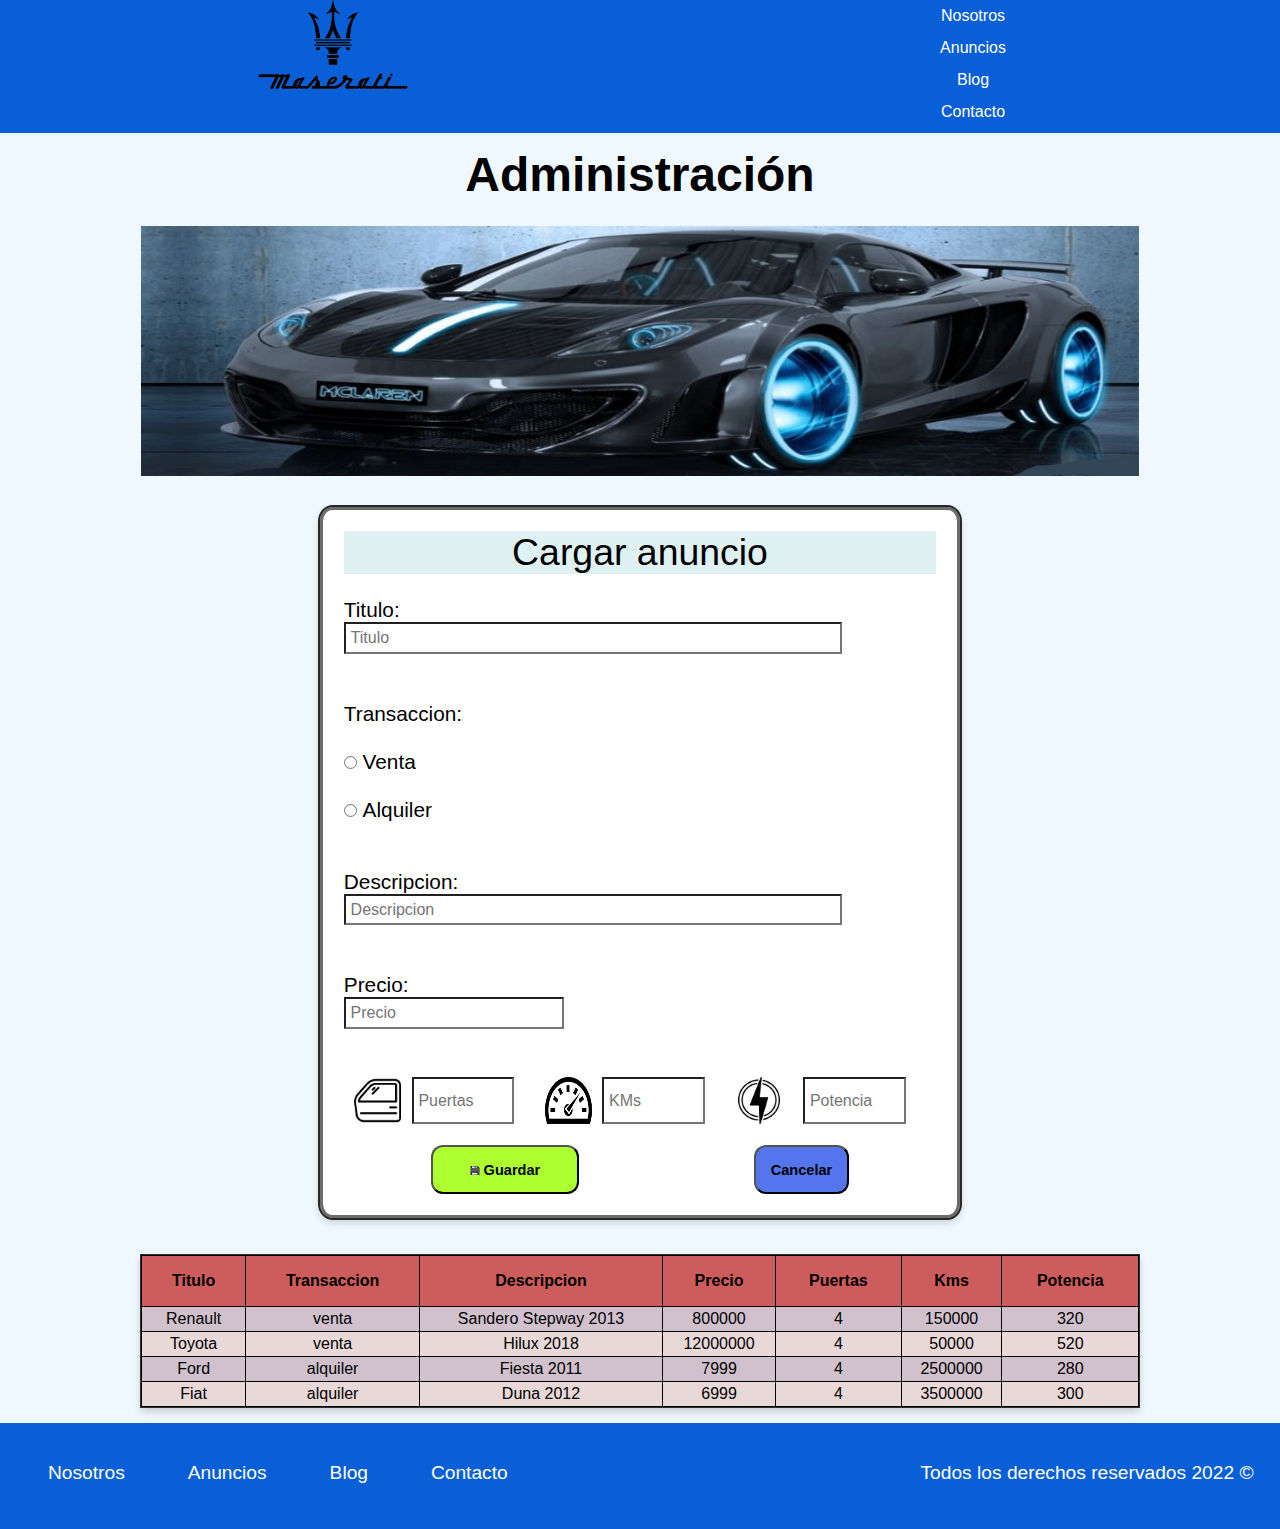
<file: administracion.html>
<!DOCTYPE html>
<html lang="en">
<head>
    <meta charset="UTF-8">
    <meta http-equiv="X-UA-Compatible" content="IE=edge">
    <meta name="viewport" content="width=device-width, initial-scale=1.0">
    <title>Administracion</title>
    <link rel="stylesheet" href="./css/styles_administracion.css" /> 
</head>
<head>
<body>
    <!-- Navbar -->
    <nav>
        <a href="./index.html" class="href_non_decoration" target="_blank">
            <img src="./imagenes/logo_maserati.png" alt="logo" id="img_logo">
        </a>
        <ul id="menu">
            <li class="nav_li"><a href="./index.html" class="href_non_decoration" target="_blank">Nosotros</a></li>
            <li class="nav_li"><a href="./administracion.html" class="href_non_decoration">Anuncios</a></li>
            <li class="nav_li"><a href="#" class="href_non_decoration">Blog</a></li>
            <li class="nav_li"><a href="#" class="href_non_decoration">Contacto</a></li>
        </ul>
    </nav>
  
    <!--Encabezado-->
    <header>
        <h1 class="title">Administración</h1>
    
        <div class="img_container">
            <img src="./imagenes/portada.jpg" alt="portada maserati paris" id="portada"/>
        </div>
    </header>
  
    
    <!--Formulario que añade a la tabla dinamica -->
    <form id="ABM_Form">
        <p id="formTitle">Cargar anuncio</p><br>
        <label for="txtTitulo">Titulo:</label><br>
        <input type="text" name="titulo" id="txtTitulo" placeholder="Titulo" size="50"/>
        <br>
        <small></small>
        <br/><br/>

        <label for="txtTransaccion">Transaccion:</label>
        <br><br>
        <input type="radio" name="transaccion" id="txtVenta" value="venta" />
        <label for="txtVenta">Venta</label><br><br>
        <input type="radio" name="transaccion" id="txtAlquiler" value="alquiler"/>
        <label for="txtAlquiler">Alquiler</label>
        <br>
        <small></small>
        <br><br>

        <label for="txtDescripcion">Descripcion:</label><br>
        <input type="text" name="descripcion" id="txtDescripcion" placeholder="Descripcion" size="50" />
        <br>
        <small></small>
        <br><br>

        <label for="txtPrecio">Precio:</label><br>
        <input type="number" name="precio" id="txtPrecio" placeholder="Precio" />
        <br>
        <small></small>
        <br><br>
        <div class="inputsAuto">
            <img src="./imagenes/icono_puerta.png" alt="icono puerta" class="icono">
            <input type="number" name="puertas" id="txtPuertas" placeholder="Puertas" />
            <br>
            <small></small>
    
            <img src="./imagenes/icono_kms.png" alt="icono kms" class="icono">
            <input type="number" name="kms" id="txtKms" placeholder="KMs"/>
            <br>
            <small></small>
    
            <img src="./imagenes/icono_potencia.png" alt="icono potencia" class="icono"><br>
            <input type="number" name="potencia" id="txtPotencia" placeholder="Potencia"/>
            <br>
            <small></small>
        </div>
    

        <div id="formDivBtn">
            <button class="formButton" id="btnCargar"><img src="./imagenes/icono_guardar.png" alt="icono potencia" class="icono">  Guardar</button>
            <button class="formButton" id="btnCancelar">Cancelar</button>
            <!--Los botones de eliminar y modificar se crean en el DOM-->
        </div>
    </form>  

    <!--Spinner de carga-->
    <div id="containerSpinner">   
    </div>

    <!--Tabla dinamica de anuncios-->
    <div id="divTabla">
    </div>

    <!--Footer-->
    <footer>
        <ul id="menu_footer">
            <li class="footer_li"><a href="#" class="href_non_decoration">Nosotros</a></li>
            <li class="footer_li"><a href="./administracion.html" class="href_non_decoration" target="_blank">Anuncios</a></li>
            <li class="footer_li"><a href="#" class="href_non_decoration">Blog</a></li>
            <li class="footer_li"><a href="#" class="href_non_decoration">Contacto</a></li>
        </ul>
        <p id="copy_footer">Todos los derechos reservados 2022 &copy;</p>
    </footer>

<script src="./js/app.js" type="module"></script>
</body>
</html>
</file>
<file: css/styles_administracion.css>
* {
    margin: 0;
    padding: 0;
    font-family: 'Segoe UI', Tahoma, Geneva, Verdana, sans-serif;
}

body{
    background-color: aliceblue;
}

.title{
    text-align: center;
    padding-top: 0.3em;
    padding-bottom: 0.5em;
    font-size: 3em;
}

#portada{
    width: 78%;
    height: 250px;
}

.img_container{
    display: flex;
    justify-content: center;
}

/*      Navbar      */

nav {
    display: flex;
    justify-content: space-around;
    background-color: #095fd7;
    padding-bottom: 0.3em;
    line-height: 2em;
    text-align: center;
}

#menu {
    margin: 0 1em;
    justify-content: space-around;
    font-family: 'Segoe UI', Tahoma, Geneva, Verdana, sans-serif;
}

.nav_li{
    display: block;
    list-style: none;
    color: #fff;
}

.href_non_decoration{
    text-decoration: none;
    color: #fff;
}

#img_logo{
    width: 150px;
}
/*      Fin Navbar      */


/*      Tabla dinamica      */

#divTabla{
    display: flex;
    justify-content: center;
    font-family: 'Segoe UI', Tahoma, Geneva, Verdana, sans-serif;
    margin: 1em;
}

table, th, td{
    border: 1px solid black;
}

table{
    width: 80%;
    border-collapse: collapse;
    box-shadow: 0 4px 8px 0 rgba(0,0,0,0.2);
    transition: 0.3s;
    border: 1px solid rgb(189, 195, 190);
    outline: 1px solid rgb(46, 46, 47);
}

th, td{
    padding: 3px 5px;
    text-align: center;
}

th{
    text-transform: capitalize;
    background-color: indianred;
    padding: 1em;
}

/* Fin tabla dinaimica */


/*      Form        */
#ABM_Form{
    background-color: #fff;
    margin-left: 25%;
    margin-right: 25%;
    margin-bottom: 1em;
    margin-top: 1.5em;
    padding: 1em;
    font-family: Arial, Helvetica, sans-serif;
    font-size: 1.3em;
    border: 2px solid black;
    box-shadow: 0 4px 8px 0 rgba(0,0,0,0.2);
    transition: 0.3s;
    border: 3px solid rgb(106, 110, 107);
    outline: 2px solid rgb(39, 39, 40);
    border-radius: 2%;
}

#formTitle{
    font-size: 1.8em;
    text-align: center;
    background-color: #e0f1f3;
}

input{
    padding: 0.3em;
    font-size: medium;
}

#formDivBtn{
    display: flex;
    justify-content: space-around;
}

.formButton{
    border-radius: 12px;
    padding: 1em;
    font-size: 0.7em;
    text-align: center;
    font-weight: 800;
}

#btnCargar{
    background-color: greenyellow;
    width: 25%;
}

#btnEliminar{
    background-color: rgb(240, 49, 39);
}

#btnModificar{
    background-color: violet;
}

#btnCancelar{
    background-color: rgb(84, 117, 238);
}

.formButton:hover{
    cursor: pointer;
}

.nonValid{
    background-color: white;
}

.valid{
    background-color: rgb(222, 214, 214);
}

.success{
    color: green;
    font-weight: 550;
}

.error{
    color: red;
    font-weight: 550;
}

.rosa{
    background-color: rgb(209, 193, 205);
}
.blanco{
    background-color: rgb(233, 216, 216);
}

.inputsAuto{
    display: flex;
    justify-content: space-evenly;
    width: fit-content;
    padding-bottom: 1em;
}
#txtPuertas, #txtKms, #txtPotencia{
    width: 15%;
}

.icono{
    width: 8%;
}

.icono_auto{
    width: 75%;
    padding-top: 2em;
}

.centrar{
    text-align: center;
}


/*      Fin Form    */

/*      Spinner     */

#containerSpinner{
    display: flex;
    justify-content: center;
    margin-top: 0.5em;
}
.spinner{
    height: 120px;
    width: 120px;
    border: 8px solid;
    border-color: #d7a309 transparent rgb(8, 8, 8) transparent;
    border-radius: 50%;
    animation: spin 1.3s linear infinite;
  }
  
  @keyframes spin {
    to {
      transform: rotate(360deg);
    }
  }


footer{
    background-color: #095fd7;
    color: #fff;
    display: flex;
    justify-content: start;
    font-size: 1.2em;
    padding-bottom: 0.3em;
    line-height: 100px;
    text-align: center;
}

#menu_footer{
    margin: 0 1em;
    justify-content: space-around;
    font-family: 'Segoe UI', Tahoma, Geneva, Verdana, sans-serif;
    margin-right: 30%;
}

.footer_li{
    display: inline;
    list-style: none;
    padding-left: 1.5em;
    padding-right: 1.5em;
}

#copy_footer{
    list-style: none;
}
</file>
